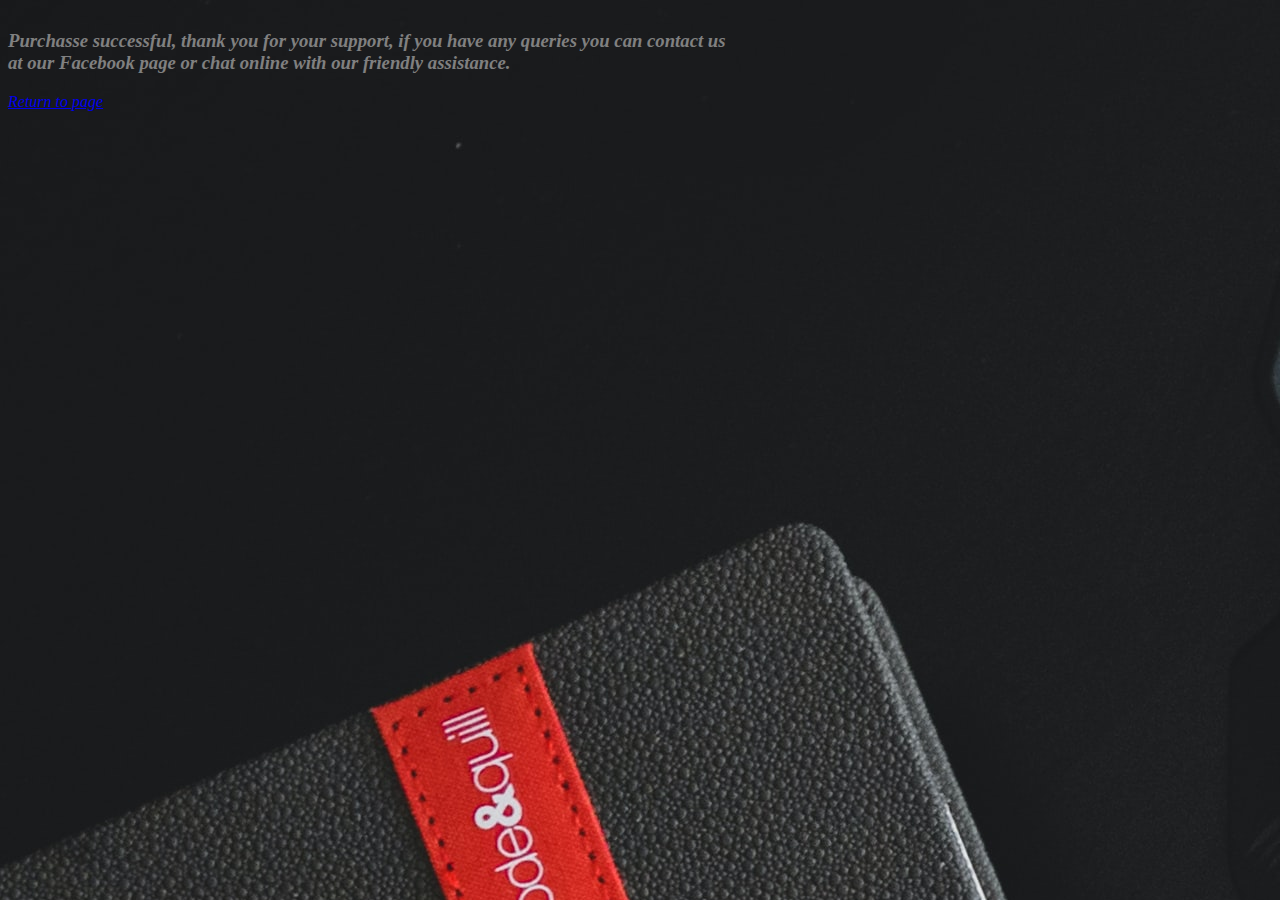
<file: Complete Purchase.html>
<html>
	<title>Payment successful</title>
		<p><h3><br><font color="grey"><i>Purchasse successful, thank you for your support, if you have any queries you can contact us</br>at our Facebook page or chat online with our friendly assistance.</i></font></h3></p> 
		
		<body background="Background.jpg" width="120px" height="150px">
		<a href="file:///C:/Users/NWUUSER/Documents/Skool/CMPG171/My%20WEbsite/index%20edit.html#gallery"><i>Return to page</i></a>
		<html>
</file>
